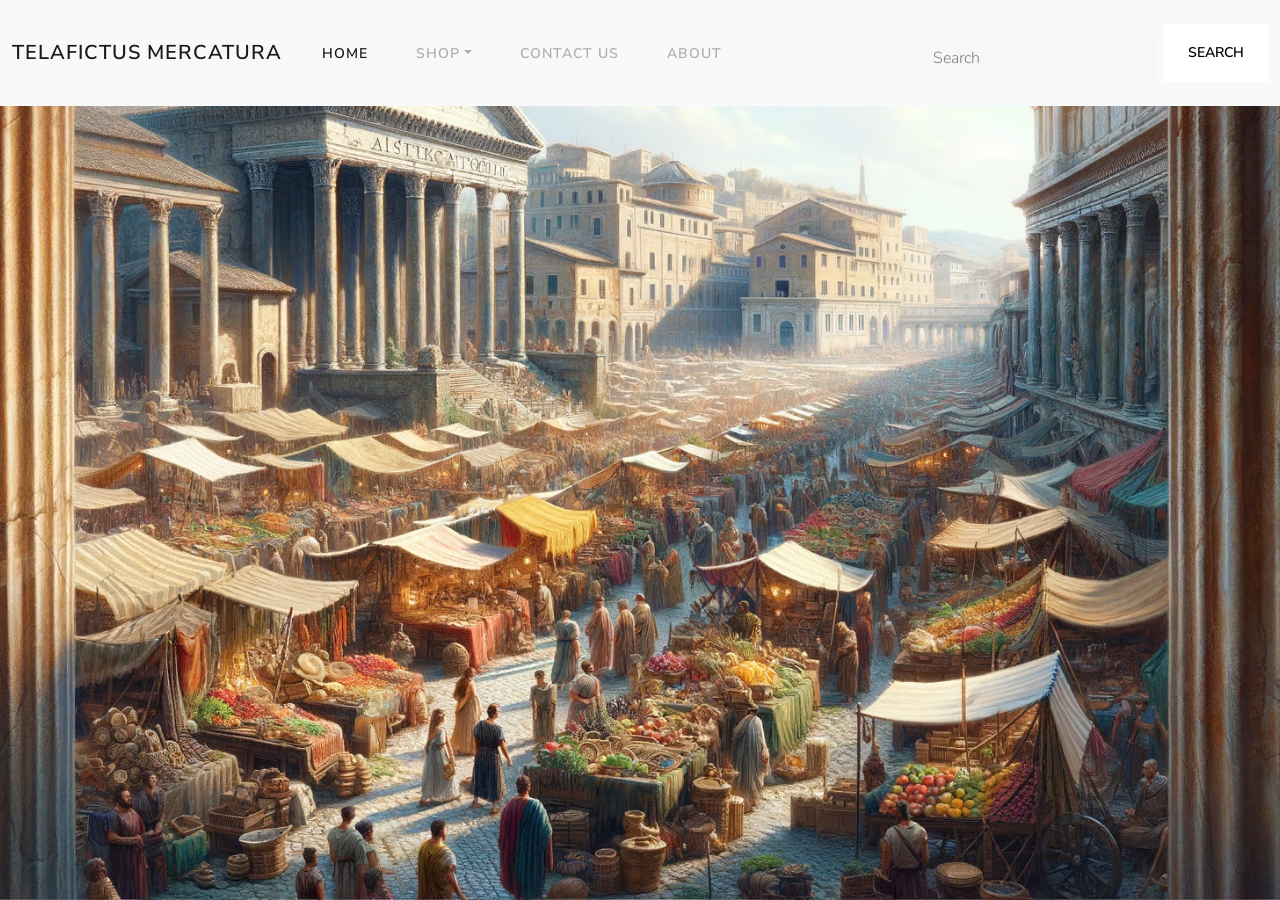
<file: index.html>
<!DOCTYPE html>
<html lang="en">
<head>
    <meta charset="UTF-8">
    <meta name="viewport" content="width=device-width, initial-scale=1.0">
    <title>Products</title>
    <link rel="stylesheet" href="bootstrap.css">
    <link rel="stylesheet" href="style.css">
    
</head>

<body class = "homepage" style="height: 100vh">
    
    <div id="navbarPlaceholder" class = "container-fluid"></div>
    <script src="navbar.js"></script>
    
    <script src="bootstrap.bundle.min.js"></script>
</body>
</html>
</file>
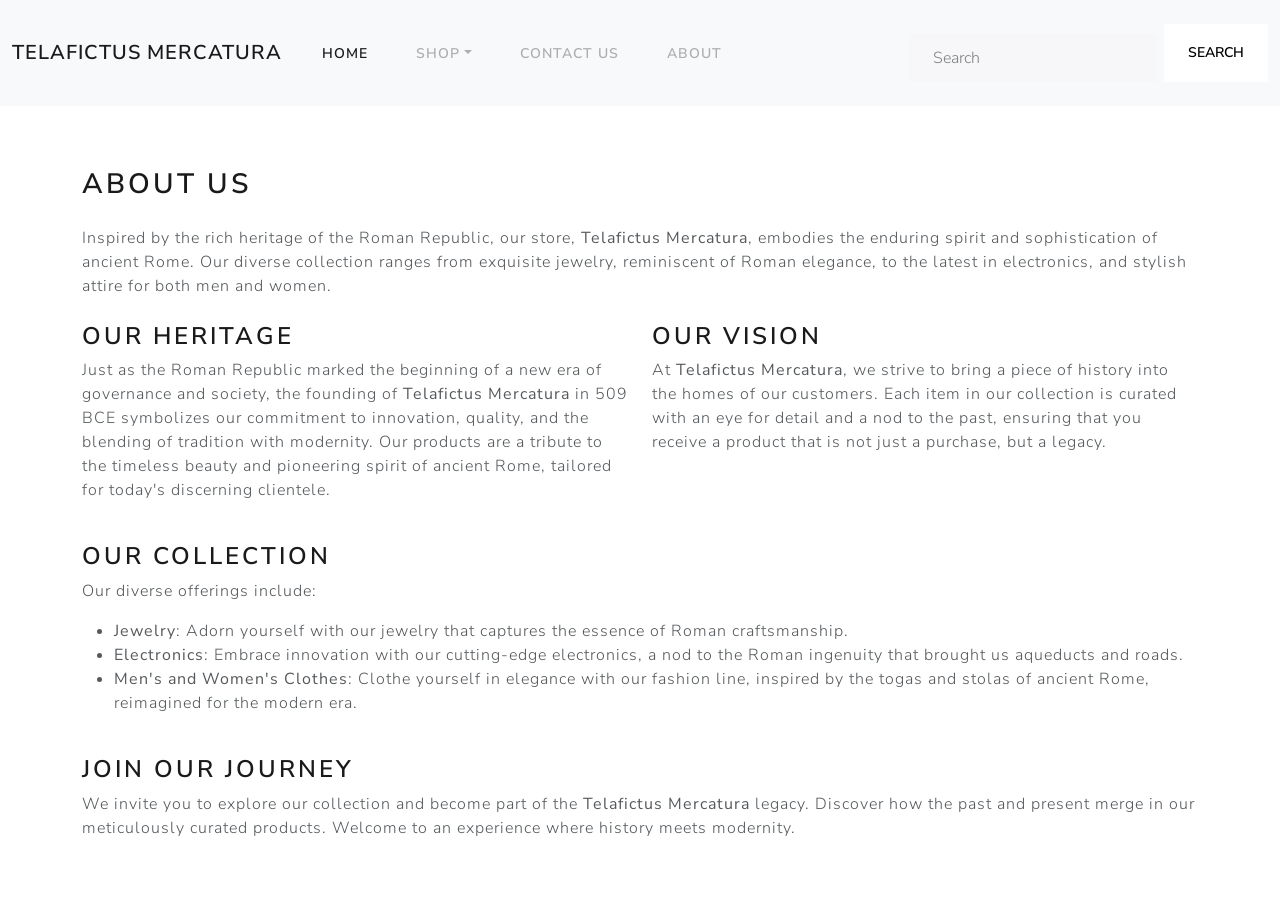
<file: aboutus.html>
<!DOCTYPE html>
<html lang="en">
<head>
    <meta charset="UTF-8">
    <meta name="viewport" content="width=device-width, initial-scale=1.0">
    <title>Contact Us</title>
    <link rel="stylesheet" href="bootstrap.css">
    <link rel="stylesheet" href="style.css">
</head>
<body>
    <div class="container mt-5">
        <h2 class="mb-4">About Us</h2>
        <p>Inspired by the rich heritage of the Roman Republic, our store, <strong>Telafictus Mercatura</strong>, 
            embodies the enduring spirit and sophistication of ancient Rome. 
            Our diverse collection ranges from exquisite jewelry, reminiscent of Roman elegance, to the latest in electronics, 
            and stylish attire for both men and women.</p>

        <div class="row mt-4">
            <div class="col-lg-6">
                <h3>Our Heritage</h3>
                <p>Just as the Roman Republic marked the beginning of a new era of governance and society, 
                    the founding of <strong>Telafictus Mercatura</strong> in 509 BCE symbolizes our commitment to innovation, quality, 
                    and the blending of tradition with modernity. 
                    Our products are a tribute to the timeless beauty and pioneering spirit of ancient Rome, 
                    tailored for today's discerning clientele.</p>
            </div>
            <div class="col-lg-6">
                <h3>Our Vision</h3>
                <p>At <strong>Telafictus Mercatura</strong>, 
                    we strive to bring a piece of history into the homes of our customers. 
                    Each item in our collection is curated with an eye for detail and a nod to the past, 
                    ensuring that you receive a product that is not just a purchase, but a legacy.</p>
            </div>
        </div>

        <div class="row mt-4">
            <div class="col-lg-12">
                <h3>Our Collection</h3>
                <p>Our diverse offerings include:</p>
                <ul>
                    <li><strong>Jewelry</strong>: Adorn yourself with our jewelry that captures the essence of Roman craftsmanship.</li>
                    <li><strong>Electronics</strong>: Embrace innovation with our cutting-edge electronics, 
                        a nod to the Roman ingenuity that brought us aqueducts and roads.</li>
                    <li><strong>Men's and Women's Clothes</strong>: Clothe yourself in elegance with our fashion line, 
                        inspired by the togas and stolas of ancient Rome, reimagined for the modern era.</li>
                </ul>
            </div>
        </div>

        <div class="row mt-4">
            <div class="col-lg-12">
                <h3>Join Our Journey</h3>
                <p>We invite you to explore our collection and become part of the <strong>Telafictus Mercatura</strong> legacy. 
                    Discover how the past and present merge in our meticulously curated products. 
                    Welcome to an experience where history meets modernity.</p>
            </div>
        </div>
    </div>

    <div id="navbarPlaceholder" class = "container-fluid"></div>
    <script src="navbar.js"></script>
    <script src="bootstrap.bundle.min.js"></script>
</body>
</html>
</file>
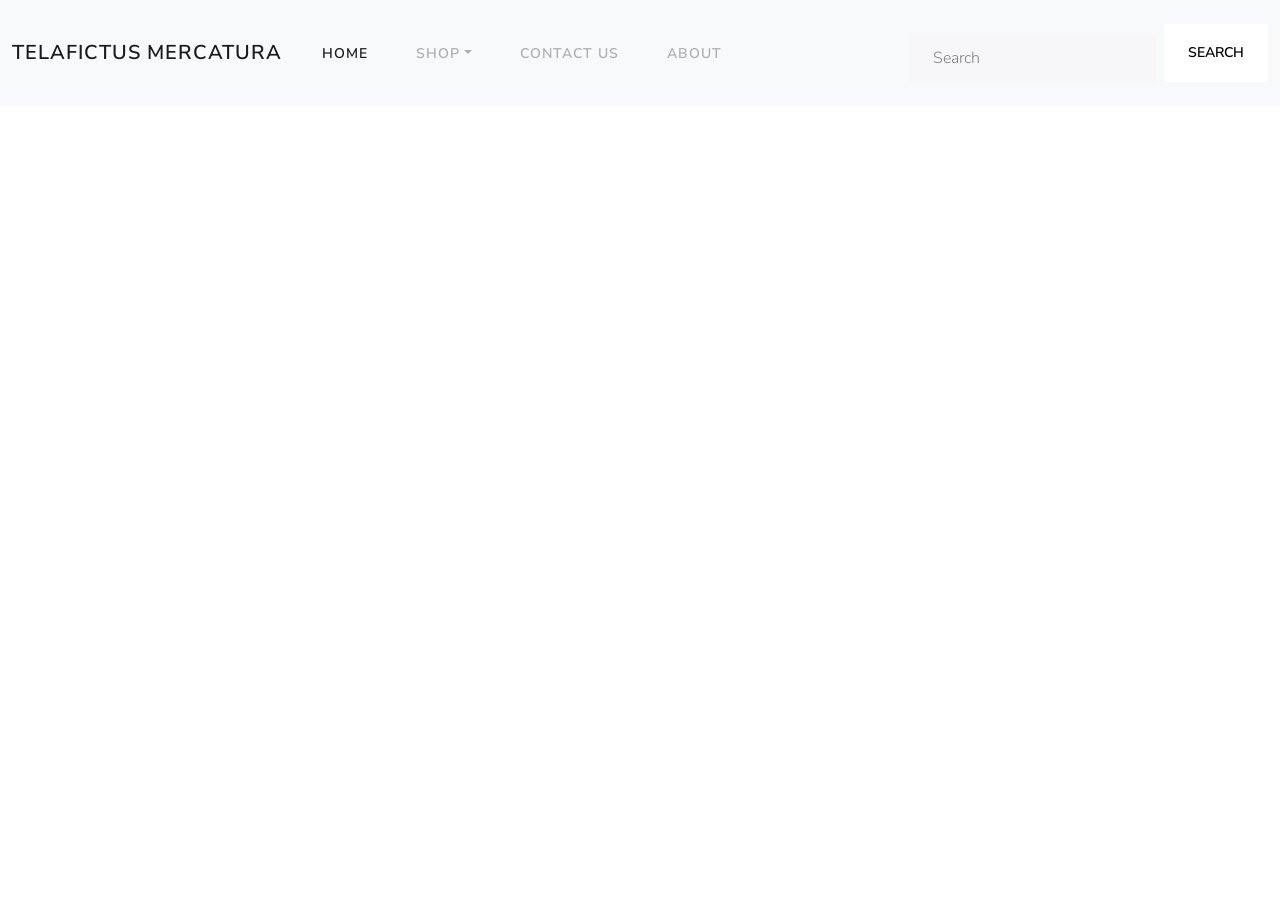
<file: allproducts.html>
<!DOCTYPE html>
<html lang="en">
<head>
    <meta charset="UTF-8">
    <meta name="viewport" content="width=device-width, initial-scale=1.0">
    <title>Products</title>
    <link rel="stylesheet" href="bootstrap.css">
    <link rel="stylesheet" href="style.css">    
    
</head>

<body class = "container">
    <div id="navbarPlaceholder" class = "container-fluid"></div>
    <div id="productDisplay" class="row"></div>

    <script src="fetchProducts.js"></script>
    <script src="navbar.js"></script>
    <script src="bootstrap.bundle.min.js"></script>
    <script>getProductsByCategory('')</script>
    
</body>
</html>
</file>
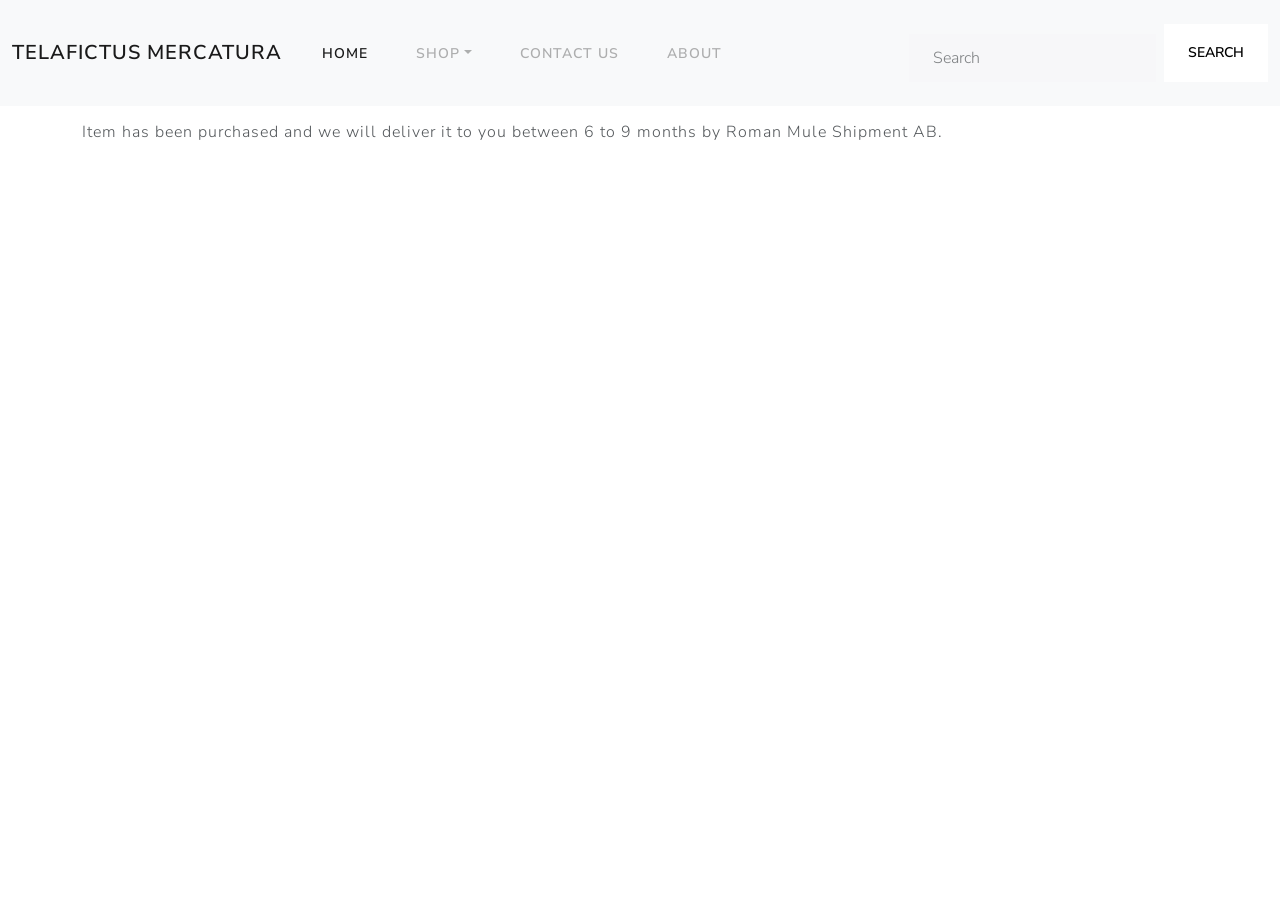
<file: confirmation.html>
<!DOCTYPE html>
<html lang="en">
<head>
    <meta charset="UTF-8">
    <meta name="viewport" content="width=device-width, initial-scale=1.0">
    <title>Confirmation Page</title>
    <link rel="stylesheet" href="bootstrap.css">
    <link rel="stylesheet" href="style.css">
</head>
<body class="container">
    <div id="navbarPlaceholder" class="container-fluid"></div>
    <div id="productDetails" class="row">
        <p>Item has been purchased and we will deliver it to you between 6 to 9 months by Roman Mule Shipment AB.</p>
        <h2 id="productTitle"></h2>
        <p id="productDescription"></p>
        <h3 id="productPrice"></h3>
        <p></p>
    </div>

    <script src="navbar.js"></script>
    <script src="bootstrap.bundle.min.js"></script>

    <script>
        document.addEventListener('DOMContentLoaded', function() {
            const productDetails = JSON.parse(localStorage.getItem('productDetails'));
            if (productDetails) {
                document.getElementById('productTitle').textContent = productDetails.title;
                document.getElementById('productDescription').textContent = productDetails.description;
                document.getElementById('productPrice').textContent = `${productDetails.price} €`;
            }
        });
    </script>
</body>
</html>
</file>
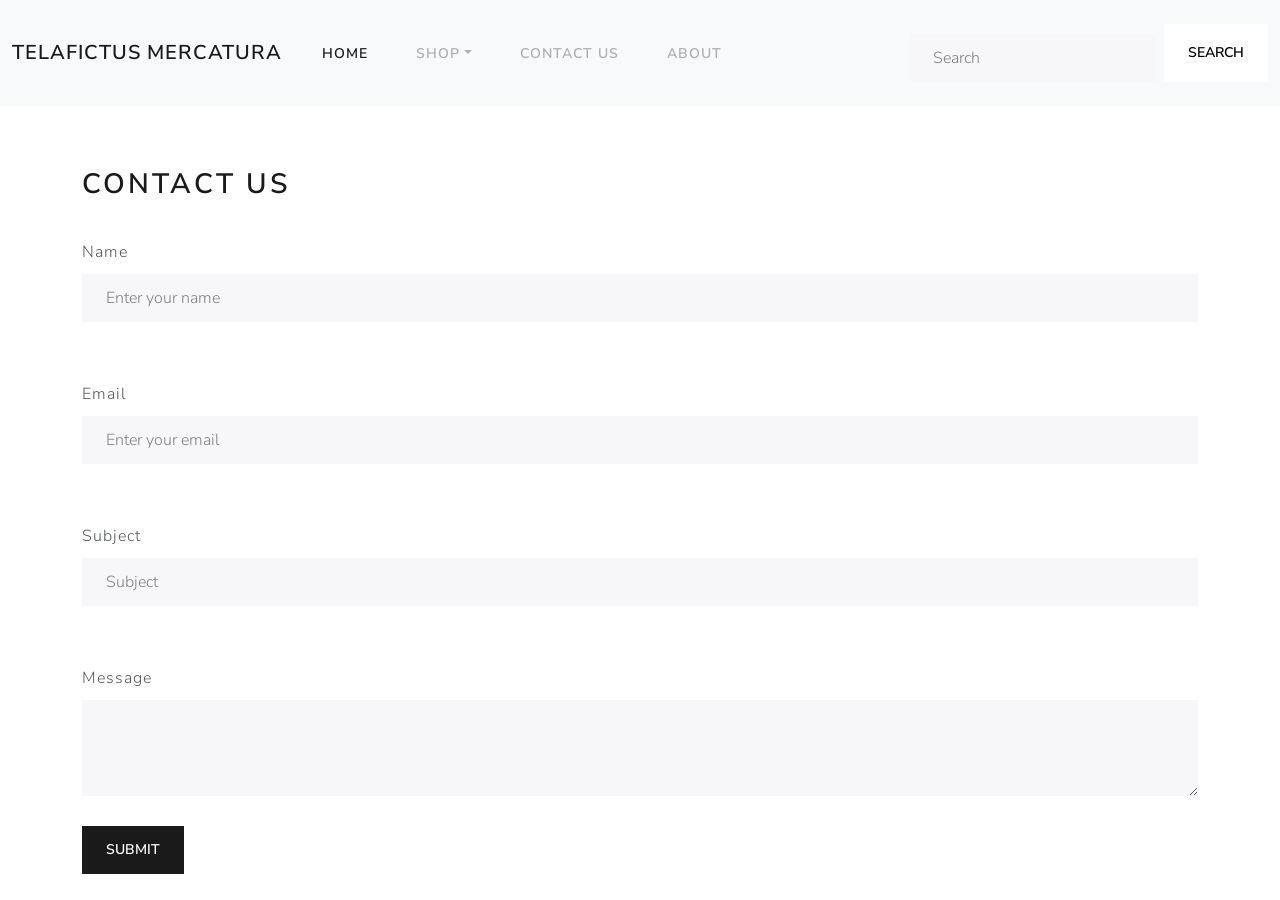
<file: contactus.html>
<!DOCTYPE html>
<html lang="en">
<head>
    <meta charset="UTF-8">
    <meta name="viewport" content="width=device-width, initial-scale=1.0">
    <title>Contact Us</title>
    <link rel="stylesheet" href="bootstrap.css">
    <link rel="stylesheet" href="style.css">
</head>
<body>
    <div class="container mt-5">
        <h2>Contact Us</h2>
        <form id="contactForm">
            <div class="form-group">
                <label for="name">Name</label>
                <input type="text" class="form-control" id="name" placeholder="Enter your name">
            </div>
            <div class="form-group">
                <label for="email">Email</label>
                <input type="email" class="form-control" id="email" placeholder="Enter your email">
            </div>
            <div class="form-group">
                <label for="subject">Subject</label>
                <input type="text" class="form-control" id="subject" placeholder="Subject">
            </div>
            <div class="form-group">
                <label for="message">Message</label>
                <textarea class="form-control" id="message" rows="3"></textarea>
            </div>
            <button type="submit" class="btn btn-primary">Submit</button>
        </form>
    </div>

    <div id="navbarPlaceholder" class = "container-fluid"></div>
    <script src="navbar.js"></script> 
    <script src="bootstrap.bundle.min.js"></script>
</body>
</html>
</file>
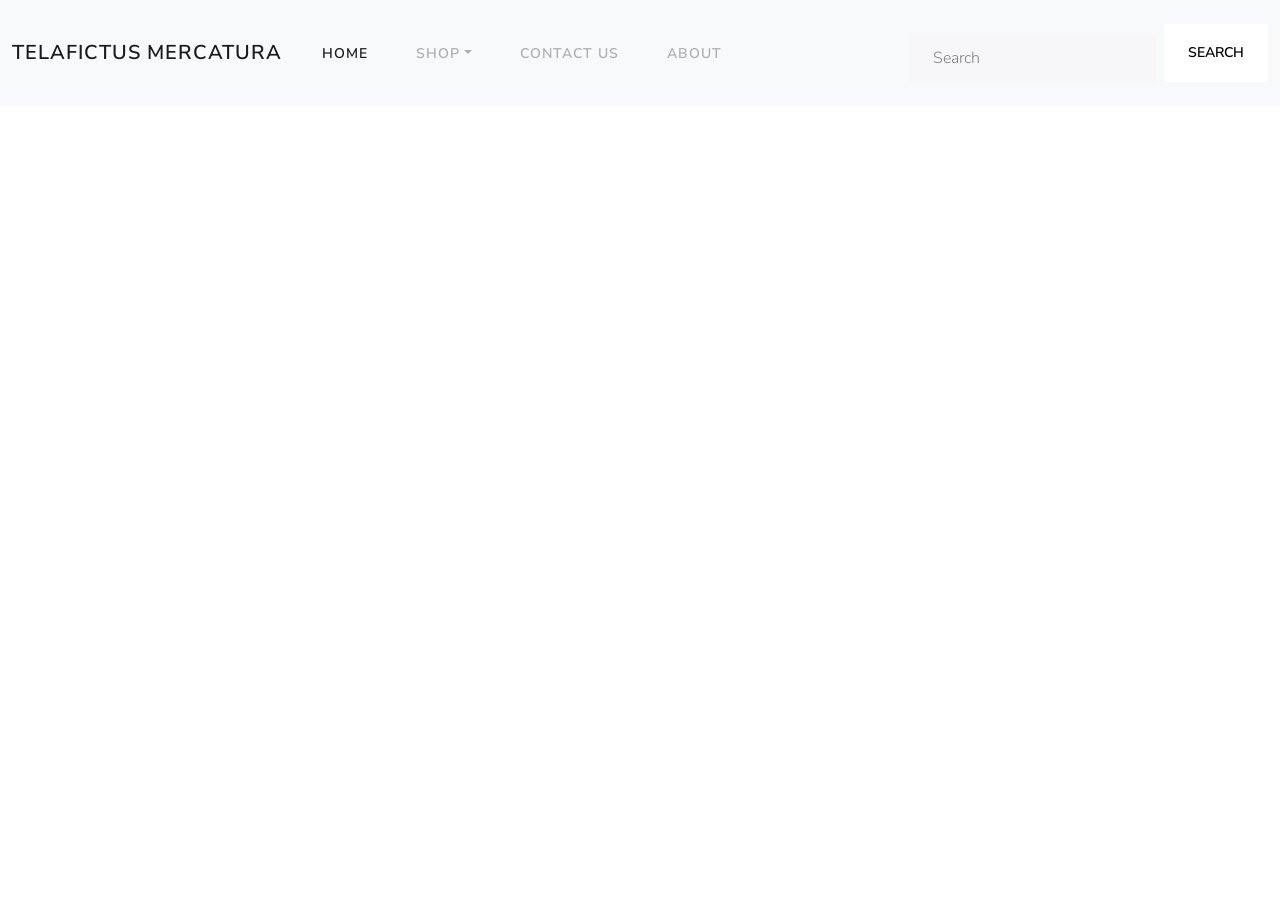
<file: electronics.html>
<!DOCTYPE html>
<html lang="en">
<head>
    <meta charset="UTF-8">
    <meta name="viewport" content="width=device-width, initial-scale=1.0">
    <title>Products</title>
    <link rel="stylesheet" href="bootstrap.css">
    <link rel="stylesheet" href="style.css">
        
    
</head>

<body class = "container">
    <div id="navbarPlaceholder" class = "container-fluid"></div>
    <div id="productDisplay" class="row"></div>

    <script src="fetchProducts.js"></script>
    <script src="navbar.js"></script>
    <script src="bootstrap.bundle.min.js"></script>

    <script>getProductsByCategory('/category/electronics')</script>
    
</body>
</html>
</file>
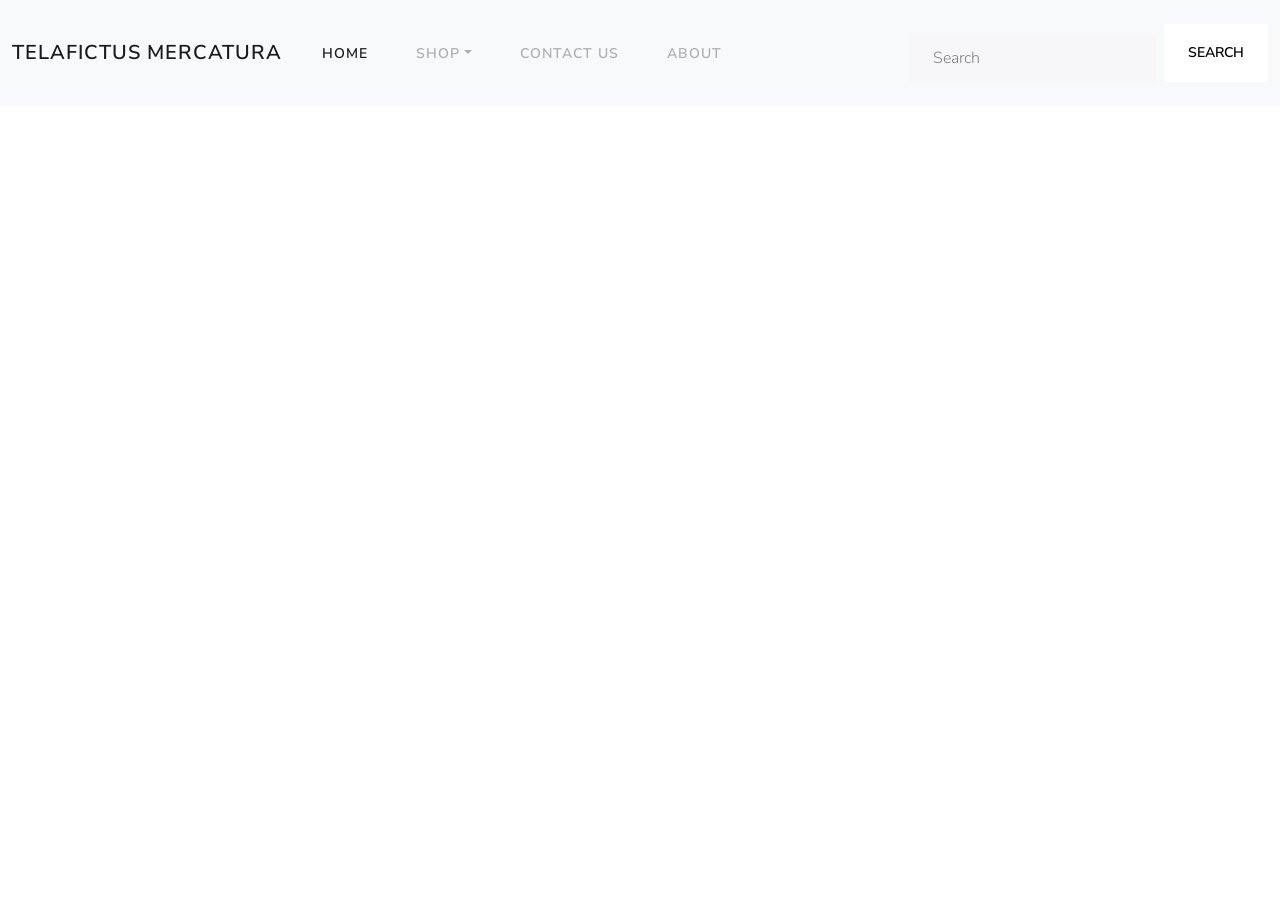
<file: jewelery.html>
<!DOCTYPE html>
<html lang="en">
<head>
    <meta charset="UTF-8">
    <meta name="viewport" content="width=device-width, initial-scale=1.0">
    <title>Products</title>
    <link rel="stylesheet" href="bootstrap.css">
    <link rel="stylesheet" href="style.css">    
    
</head>

<body class = "container">
    <div id="navbarPlaceholder" class = "container-fluid"></div>
    <div id="productDisplay" class="row"></div>

    <script src="fetchProducts.js"></script>
    <script src="navbar.js"></script>
    <script src="bootstrap.bundle.min.js"></script>

    <script>getProductsByCategory('/category/jewelery')</script>
    
</body>
</html>
</file>
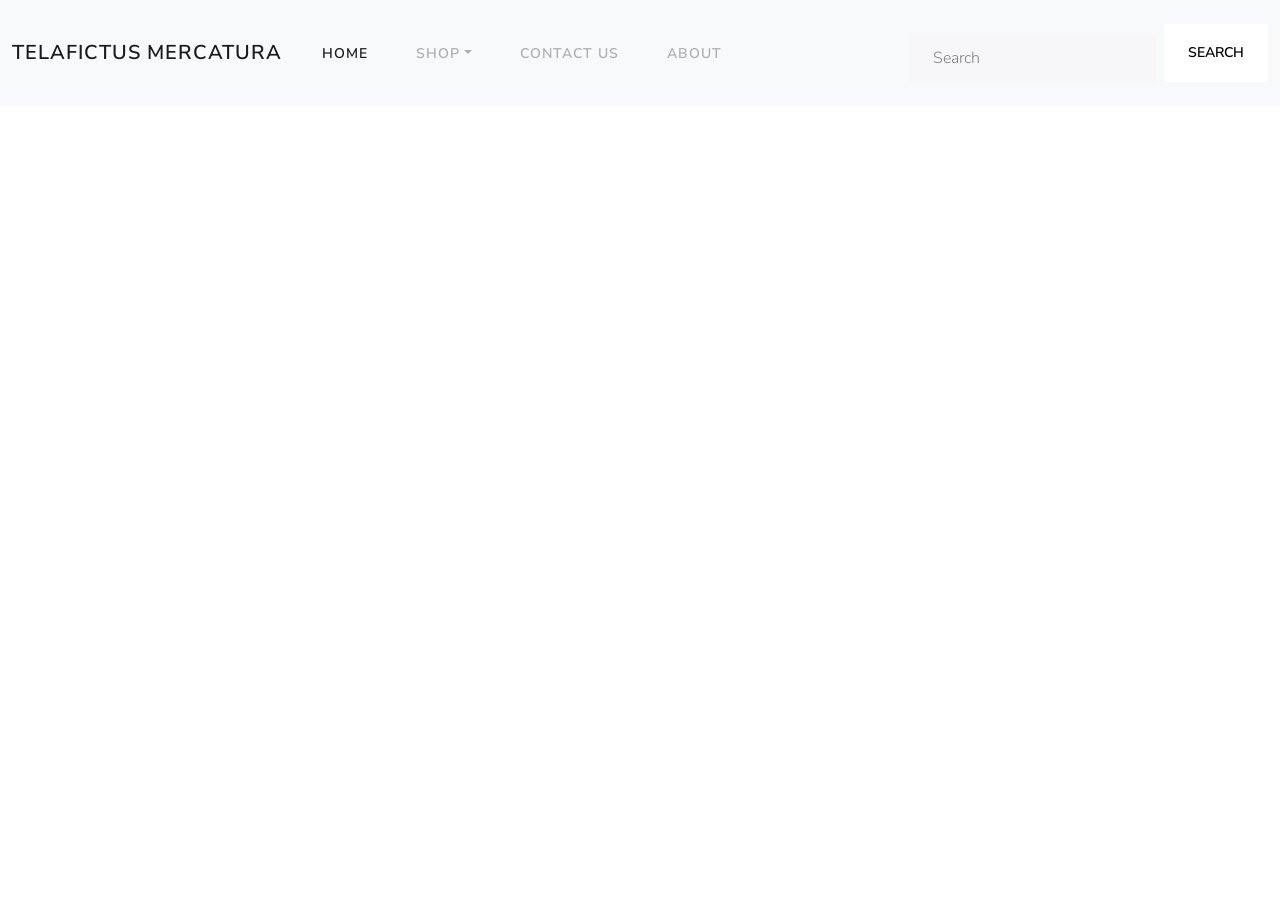
<file: mensclothing.html>
<!DOCTYPE html>
<html lang="en">
<head>
    <meta charset="UTF-8">
    <meta name="viewport" content="width=device-width, initial-scale=1.0">
    <title>Products</title>
    <link rel="stylesheet" href="bootstrap.css">
    <link rel="stylesheet" href="style.css">   
    
    
</head>

<body class = "container">
    <div id="navbarPlaceholder" class = "container-fluid"></div>
    <div id="productDisplay" class="row"></div>

    <script src="fetchProducts.js"></script>
    <script src="navbar.js"></script>
    <script src="bootstrap.bundle.min.js"></script>

    <script>getProductsByCategory("/category/men's clothing")</script>
    
</body>
</html>
</file>
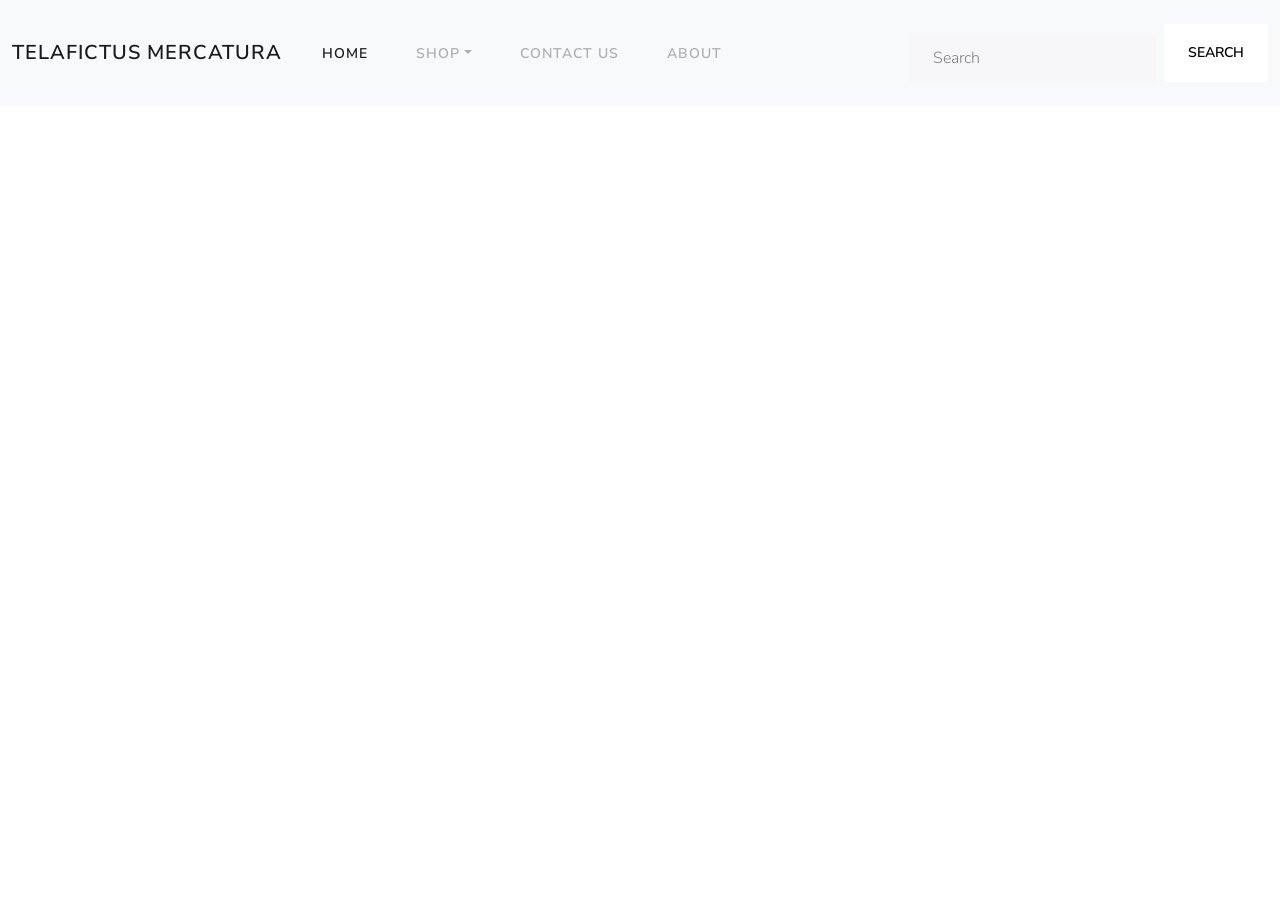
<file: specificProduct.html>
<!DOCTYPE html>
<html lang="en">
<head>
    <meta charset="UTF-8">
    <meta name="viewport" content="width=device-width, initial-scale=1.0">
    <title>Specific Product</title>
    <link rel="stylesheet" href="bootstrap.css">
    <link rel="stylesheet" href="style.css">
</head>

<body class="container">
    <div id="navbarPlaceholder" class="container-fluid"></div>
    <div id="specificProductDisplay" class="row"></div>

    <script src="fetchSpecificProduct.js"></script>
    <script src="navbar.js"></script>
    <script src="bootstrap.bundle.min.js"></script>

    
</body>
</html>
</file>
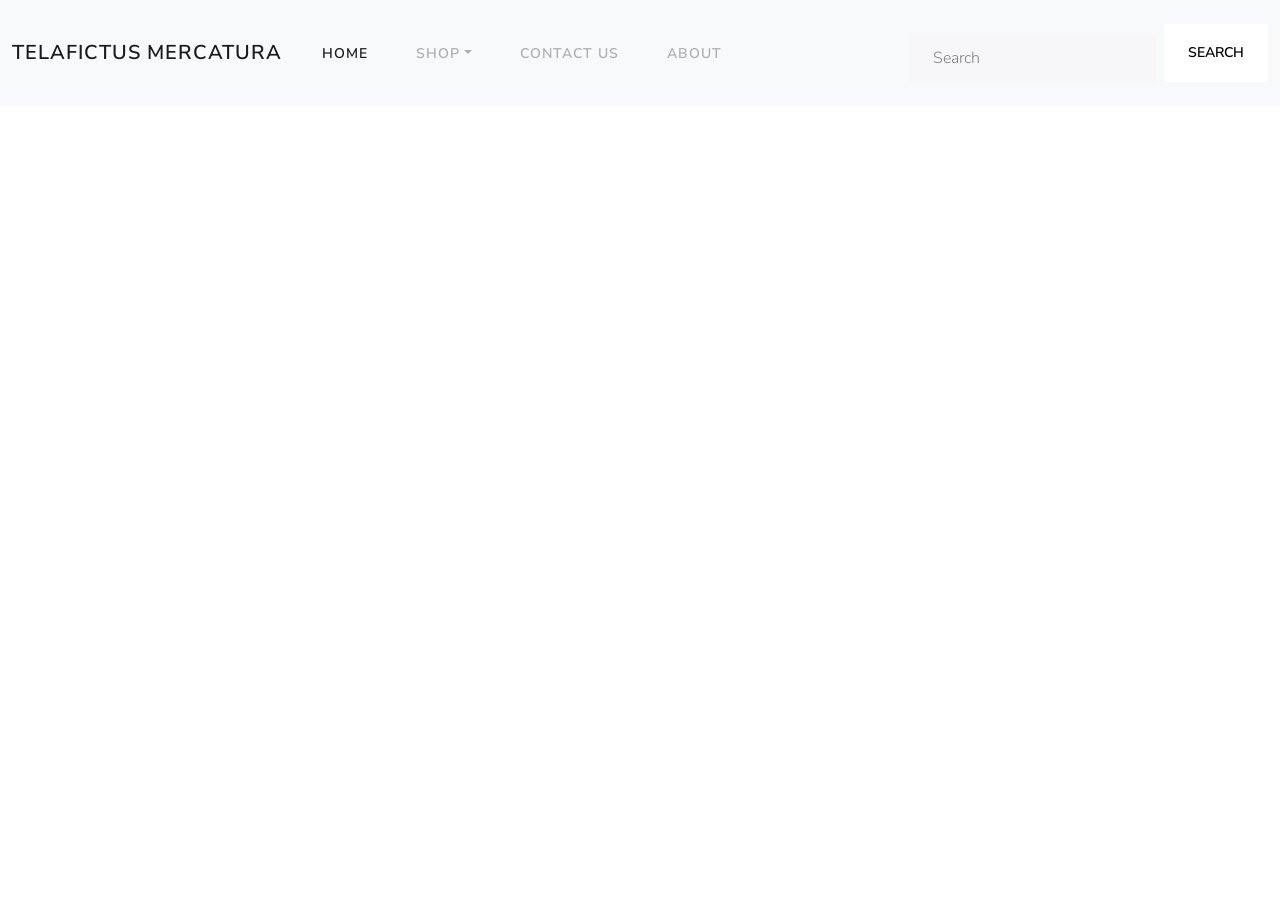
<file: womensclothing.html>
<!DOCTYPE html>
<html lang="en">
<head>
    <meta charset="UTF-8">
    <meta name="viewport" content="width=device-width, initial-scale=1.0">
    <title>Products</title>
    <link rel="stylesheet" href="bootstrap.css">
    <link rel="stylesheet" href="style.css">    
    
</head>

<body class = "container">
    <div id="navbarPlaceholder" class = "container-fluid"></div>
    <div id="productDisplay" class="row"></div>

    <script src="fetchProducts.js"></script>
    <script src="navbar.js"></script>
    <script src="bootstrap.bundle.min.js"></script>

    <script>getProductsByCategory("/category/women's clothing")</script>
    
</body>
</html>
</file>
<file: style.css>
.card-img-top {
    height: 250px;
    object-fit: cover;
    width: 100%;
}

.card-body {
    min-height: 150px;
}

body {
    padding-top: 120px; 
  }

  body.homepage {
    padding-top: 90px; 
    background-image: url(background.webp);
    background-size: cover;
    background-position: top center;
    background-repeat: no-repeat;
}

.card-text {
    text-decoration: none;
}

.product-details-container {
    padding-left: 50px;
    padding-top: 50px;
    text-align: center;
    margin-bottom: 50px;
}

.description-details {
    padding-top: 20px;
    padding-bottom: 20px;
}

.purchase-button-details {
    padding-top: 20px;
}

.form-group {
    padding-top: 30px;
    padding-bottom: 30px;
}

.form-control {
    margin-top: 10px;
}
</file>
